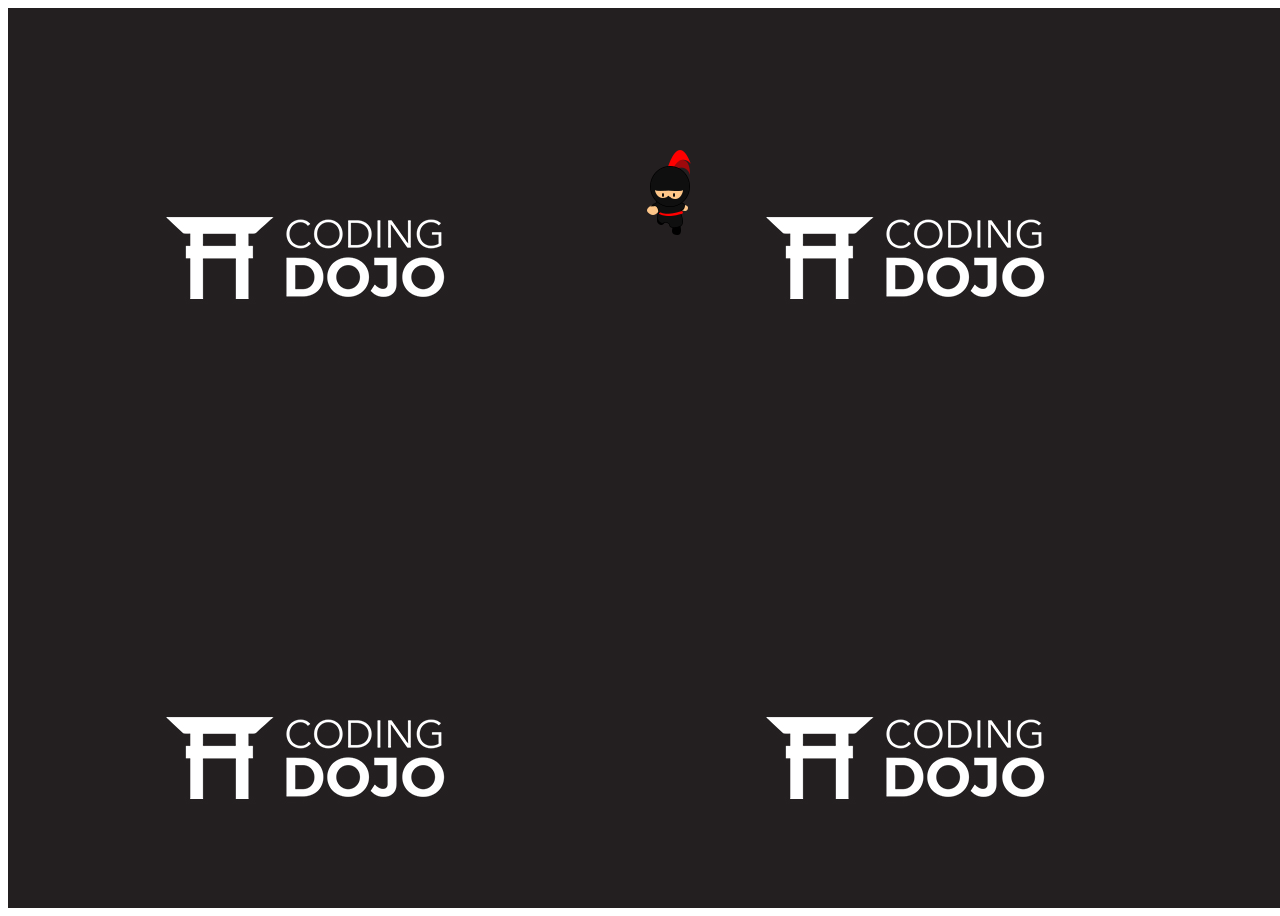
<file: academy-ninja-master/index.html>
<html>
<body>
	<!-- Page Display Origin -->
	<div id='background' style="background-image:url('img/black_bg.jpg'); height: 100vh; width: 100vw;">
        <div id='character' style='position:absolute; top:150px; left:50vw; background-image: url("img/down1.png"); width:59px; height:86px;'></div>
    </div>
    
	<script type="text/javascript">
		
		// VARIABLES 
	    var leftValue = window.innerWidth/2, 
			topValue = 150, 
			ninja = document.getElementById("character"),
			background = document.getElementById("background");


		// Update Function
    	function update(){
    		ninja.style.left = leftValue+"px";
    		ninja.style.top = topValue+"px";
			if(leftValue <= 50){
				ninjaStatus(55);
			}
			if(leftValue >= window.innerWidth-100){
				ninjaStatus(window.innerWidth-100)
			}
			if(topValue <= 50){
				ninjaStatus(window.innerHeight-150, window.innerHeight-150,1);
			}
			if(topValue>=window.innerHeight-135) {
				ninjaStatus(50, 50,1);
			}
    	}


		// Ninja Hits Page Borders
		function ninjaStatus(ninjaPos, tpVal=50, pageCh=0){
			// Ninja hits left and right side of page - Stops Ninja
			if(pageCh==0){
				ninja.style.left = ninjaPos;
				alert("Sorry, you hit the wall.  Please, walk another direction.")
			// Ninja hits top and bottom of page - changes background and reposition Ninja
			} else {
				ninja.style.top = ninjaPos;
				topValue = tpVal;
				pageChange()
			}
		}

		// Changes Ninja image - direcetion change, Ninja walking
		function updateImage(oldImage, newImage) {
			if(ninja.style.backgroundImage != oldImage) {
					ninja.style.backgroundImage = oldImage;
				} else if(ninja.style.backgroundImage == oldImage) {
					ninja.style.backgroundImage = newImage;
				}
		}

		// Background change - when Ninja hits top and bottom of page
		function pageChange() {
			if(background.style.backgroundImage == 'url("img/black_bg.jpg")'){
				background.style.backgroundImage = 'url("img/white_bg.jpg")';
			} else if(background.style.backgroundImage == 'url("img/white_bg.jpg")'){
				background.style.backgroundImage = 'url("img/black_bg.jpg")';
			}
		}


		// Ninja respone to user input
		function ninjaResponse(valToBeChanged, changeAmount, img1, img2){
			if(valToBeChanged=="horizontal"){
				updateImage(img1,img2);
				leftValue = leftValue+changeAmount;
			} else {
				updateImage(img1,img2)
				topValue+= changeAmount;
			}
		}


		// User Input
    	document.onkeydown = function(e){
    		if(e.keyCode == 37) { // LEFT
				ninjaResponse("horizontal",-10,'url("img/left1.png")','url("img/left2.png")');
    		}
    		else if (e.keyCode == 39) { // RIGHT
				ninjaResponse("horizontal",10,'url("img/right1.png")','url("img/right2.png")'); 		
    		}
    		else if (e.keyCode == 40) { // DOWN
				ninjaResponse("vertical",10,'url("img/down1.png")','url("img/down2.png")');
    		}
    		else if (e.keyCode == 38) { // Up
				ninjaResponse("vertical",-10,'url("img/top1.png")','url("img/top2.png")');
			}
    		update();
    	}
    </script>
</body>
</html>
</file>
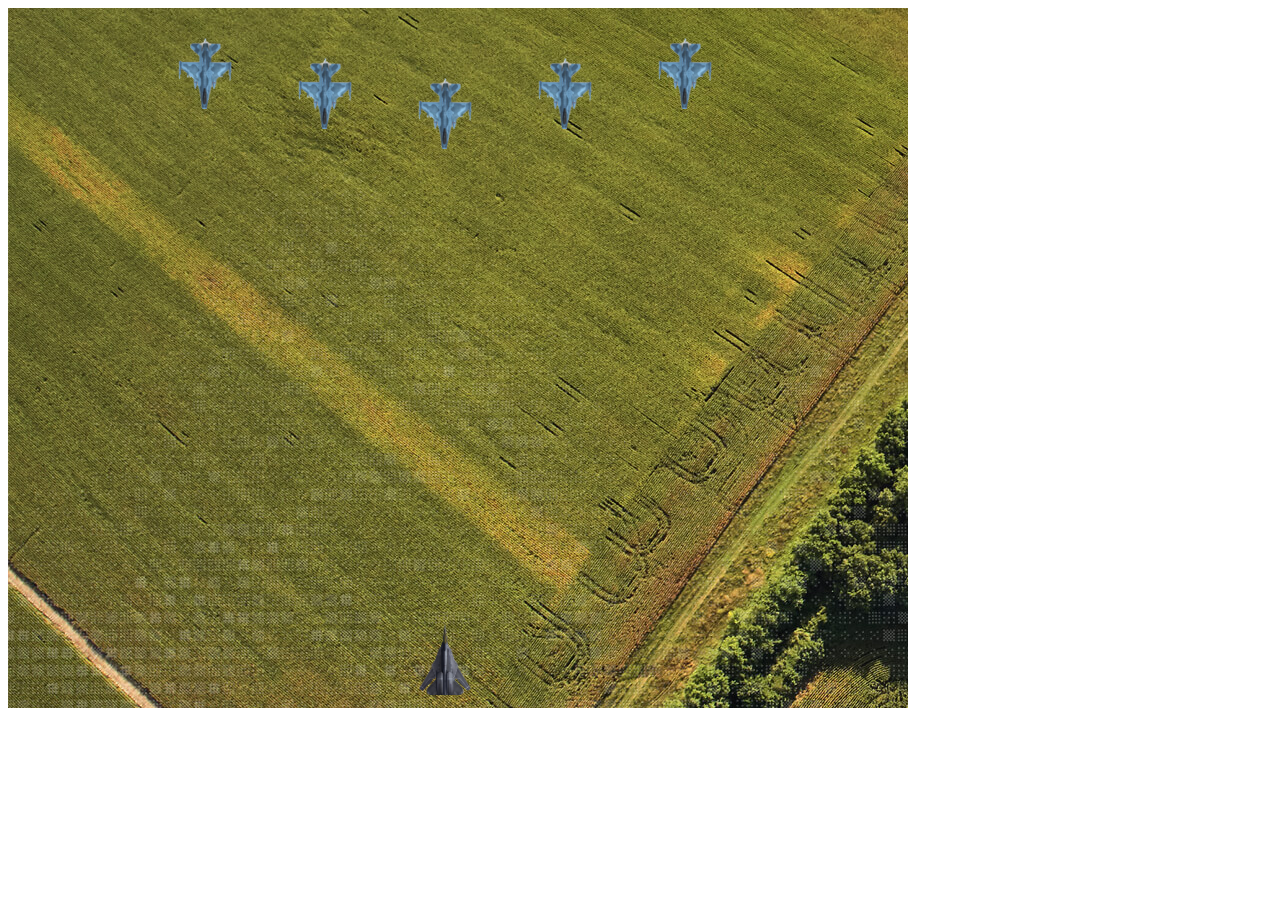
<file: Airplane/index.html>
<!DOCTYPE html>
<html lang="en">
<head>
	<meta charset="UTF-8">
	<meta http-equiv="X-UA-Compatible" content="IE=edge">
	<meta name="viewport" content="width=device-width, initial-scale=1.0">
	<link rel="stylesheet" href="master.css">
	<title>Airplane by Gary DuMond</title>
</head>
<body>

	<div id="ocean">

		<div id="players"></div>

		<div id="enemies"></div> 

		<div id="missiles"></div>
	
	</div>

	<script src="master.js"></script>
</body>
</html>
</file>
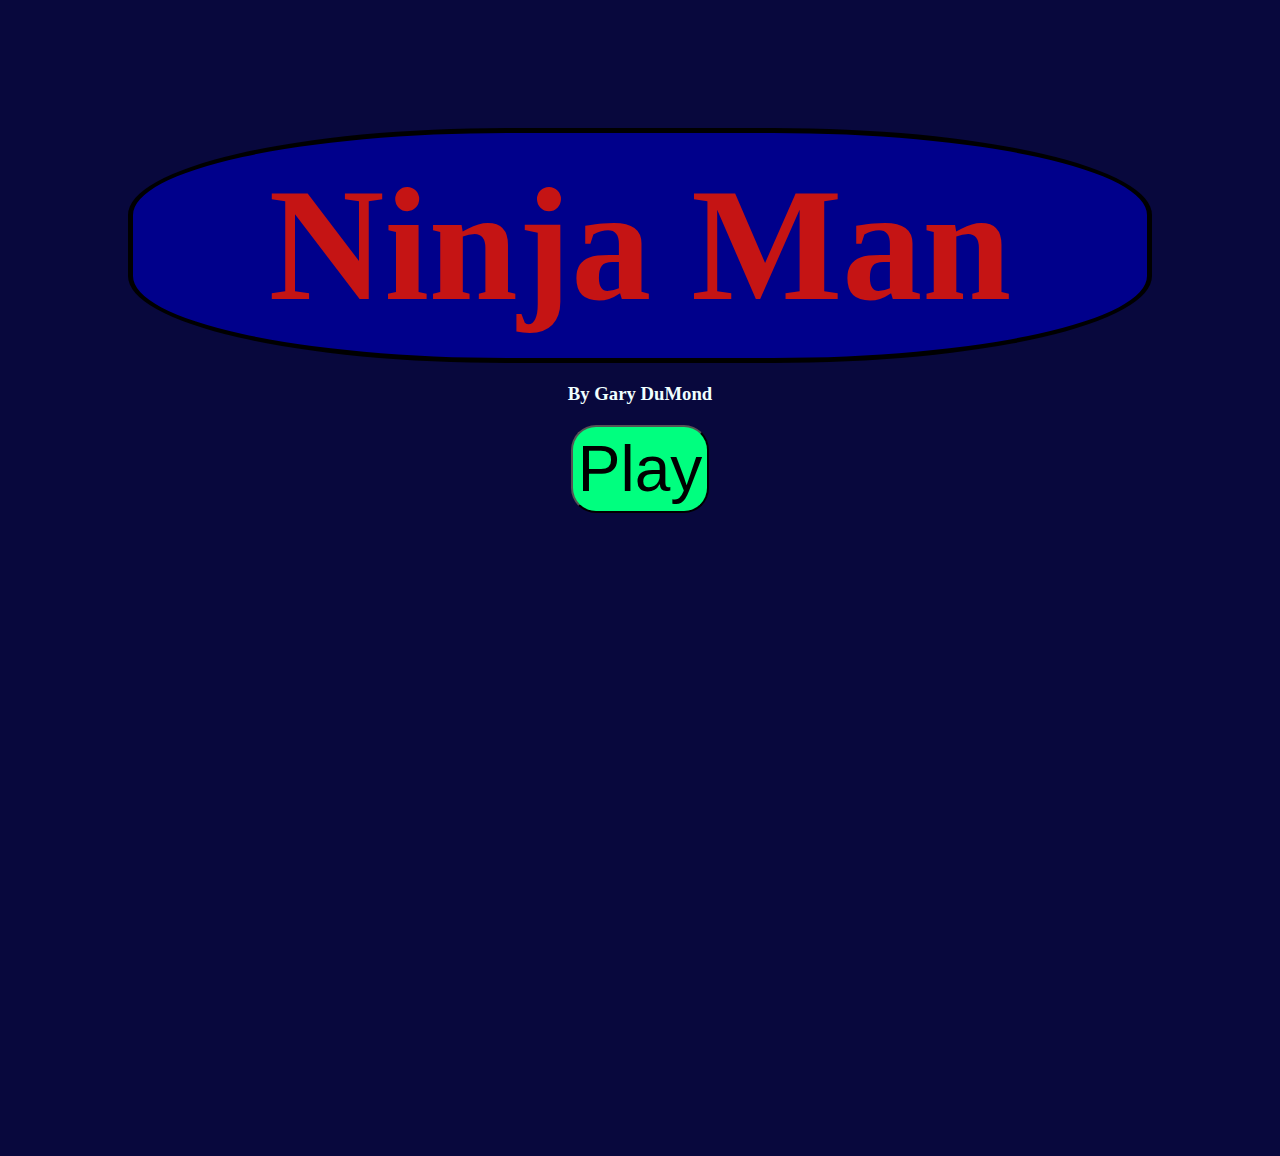
<file: Ninja_Man/index.html>
<!DOCTYPE html>
<html lang="en">
<head>
    <meta charset="UTF-8">
    <meta http-equiv="X-UA-Compatible" content="IE=edge">
    <meta name="viewport" content="width=device-width, initial-scale=1.0">
    <link rel="stylesheet" href="master.css">
    <title>DuMond_Gary_NinjaMan</title>
</head>
<body>
    <div id="preGame">
        <h1>Ninja Man</h1>
        <h3>By Gary DuMond</h3>
        <button class="butt" onclick="randomWorld(), drawWorld(), startGame()">Play</button>
    </div>
    

    <div id="world" class="hidden"></div>
    <div class="space character hidden" id="ninjaman"></div>
    <div class="space character hidden" id="pinky"></div>
    <div class="space character hidden" id="bluey"></div>
    <div class="space character hidden" id="pumpky"></div>
    <div class="space character hidden" id="red"></div>
    
    <div id="gameOver" class="hidden ">
        <h1>GAME OVER</h1><br><br>
        <button class="butt" onclick="reloadGame()">Play Again?</button>

    </div>

    <script src="master.js"></script>

</body>
</html>
</file>
<file: Airplane/master.css>
#ocean{
    background-image: url('assets/field.jpg');
    height: 700px;
    width: 900px;
}

.character{
    height:75px;
    width:70px;
    position: absolute;
    background-size: cover;
}

.player{
    background-image: url('assets/f14.png');
}

.enemy{
    background-image: url('assets/my_enemy.png');
}

.missile{
    position: absolute;
    height: 40px;
    width: 15px;
    background-image: url('assets/missile.png');
    background-size: cover;
}
</file>
<file: Ninja_Man/master.css>
/* GENERAL STYLE */
* {
    margin: 0;
    padding: 0;
}

.row{
    line-height: 0px;
}

.space {
    height: 40px;
    width: 40px;
    display: inline-block;
    background-color: black;
    background-size: contain;
}



/* STYLE BOARD */
.wall {
    background-color: blue;
}

.sushi{
    background-image: url('img/sushi.png');
}

.onigiri{
    background-image: url('img/onigiri.png');
}



/* STYLE CHARACTER */
.character{
    position: absolute;
}
#ninjaman{
    background-image: url('img/ninja.gif');
}

#pinky{
    background-image: url('img/pinky.gif');
}

#bluey{
    background-image: url('img/bluey.gif');
}

#pumpky{
    background-image: url('img/pumpky.gif');
}

#red{
    background-image: url('img/red.gif');
}



/* STYLE PAGES */
#preGame{
    height: 100vh;
    padding: 10%;
    text-align: center;
    background-color: rgb(8, 8, 61);
    color: azure;
}

#preGame h1{
    font-size: 10em;
    color: rgb(197, 20, 20);
    background-color: darkblue;
    width: auto;
    border: 5px solid black;
    border-radius: 37%;
    padding: 20px;
    margin-bottom: 20px;
}

#gameOver{
    height: 100vh;
    width: 100vw;
    background-color: red;
    text-align: center;
    color: white;
    padding-top: 20%;
}

#gameOver h1{
    font-size: 6em;
}

.butt{
    font-size: 4em;
    padding: 5px;
    border-radius: 25px;
    background-color: springgreen;
    margin-top: 20px;
}

#butt:hover{
    background-color: yellowgreen;
    transition-duration: .5s;
}

.hidden{
    display: none;
}
</file>
